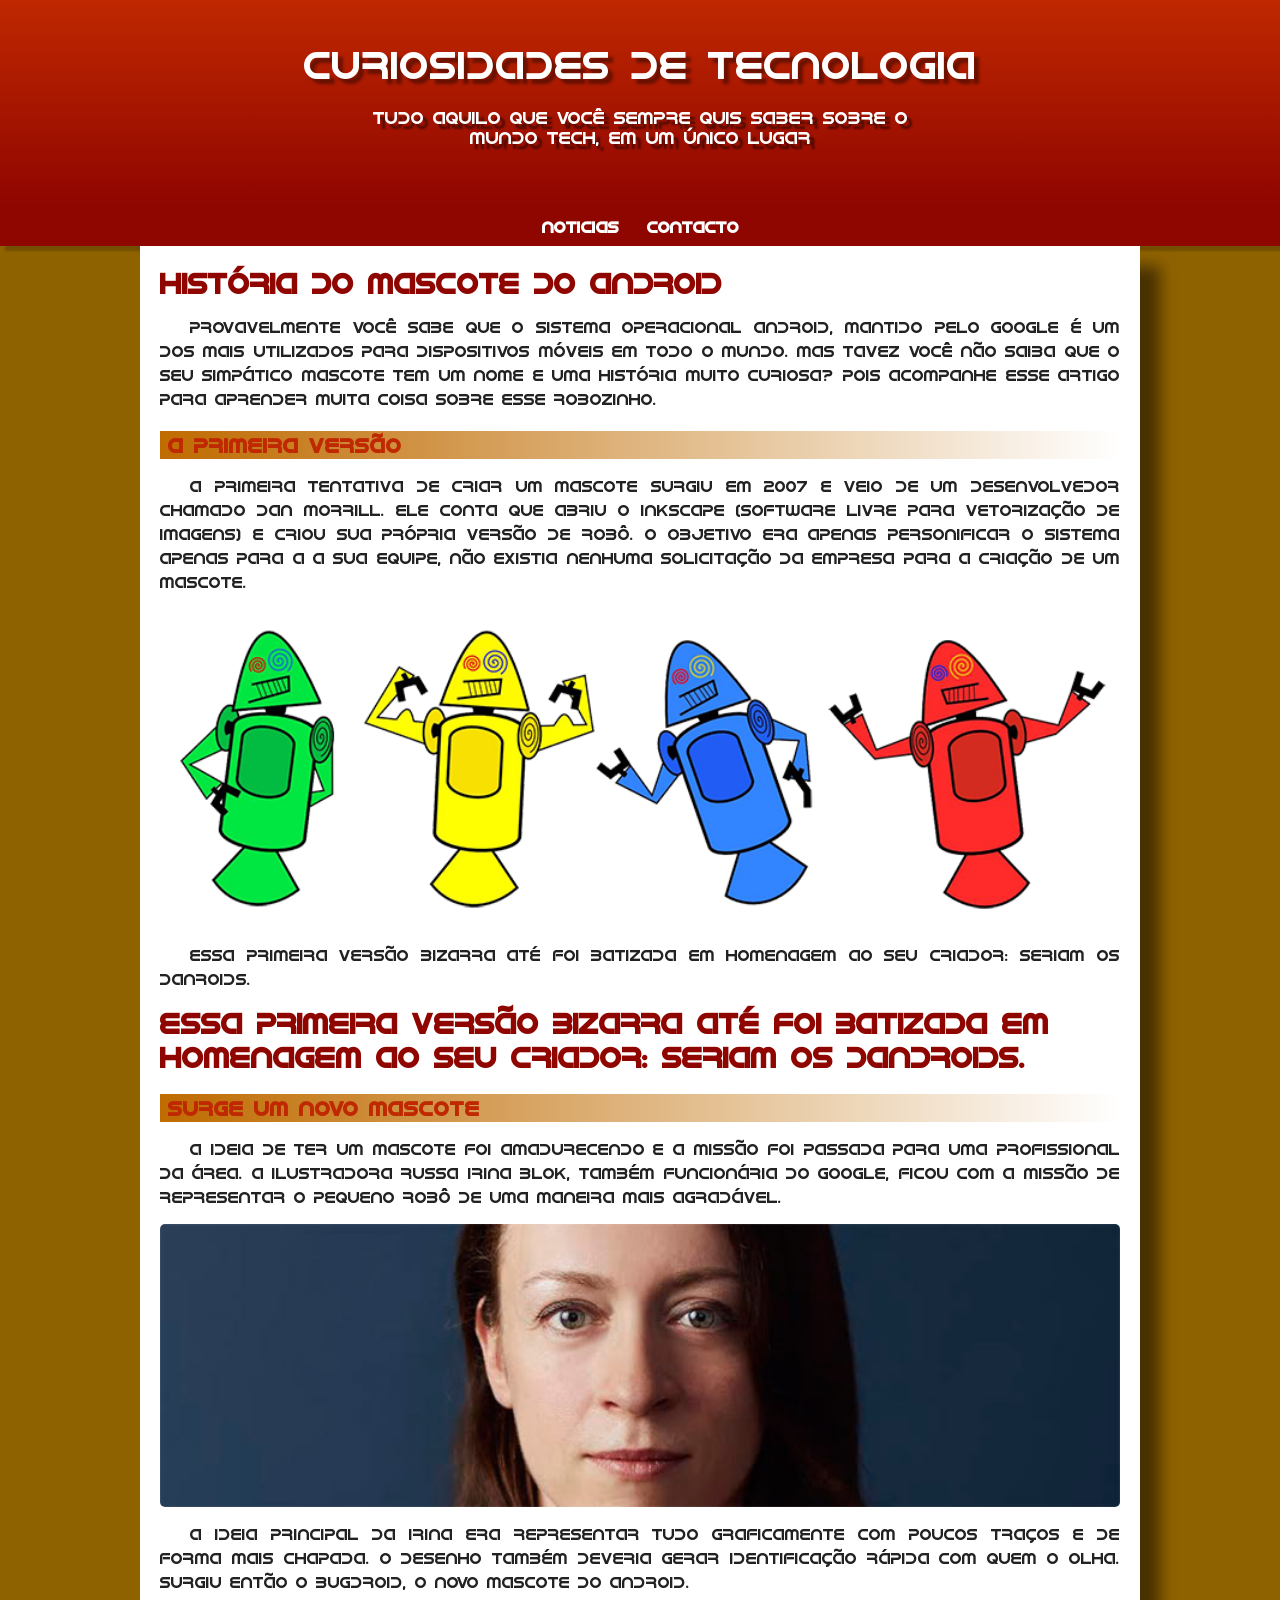
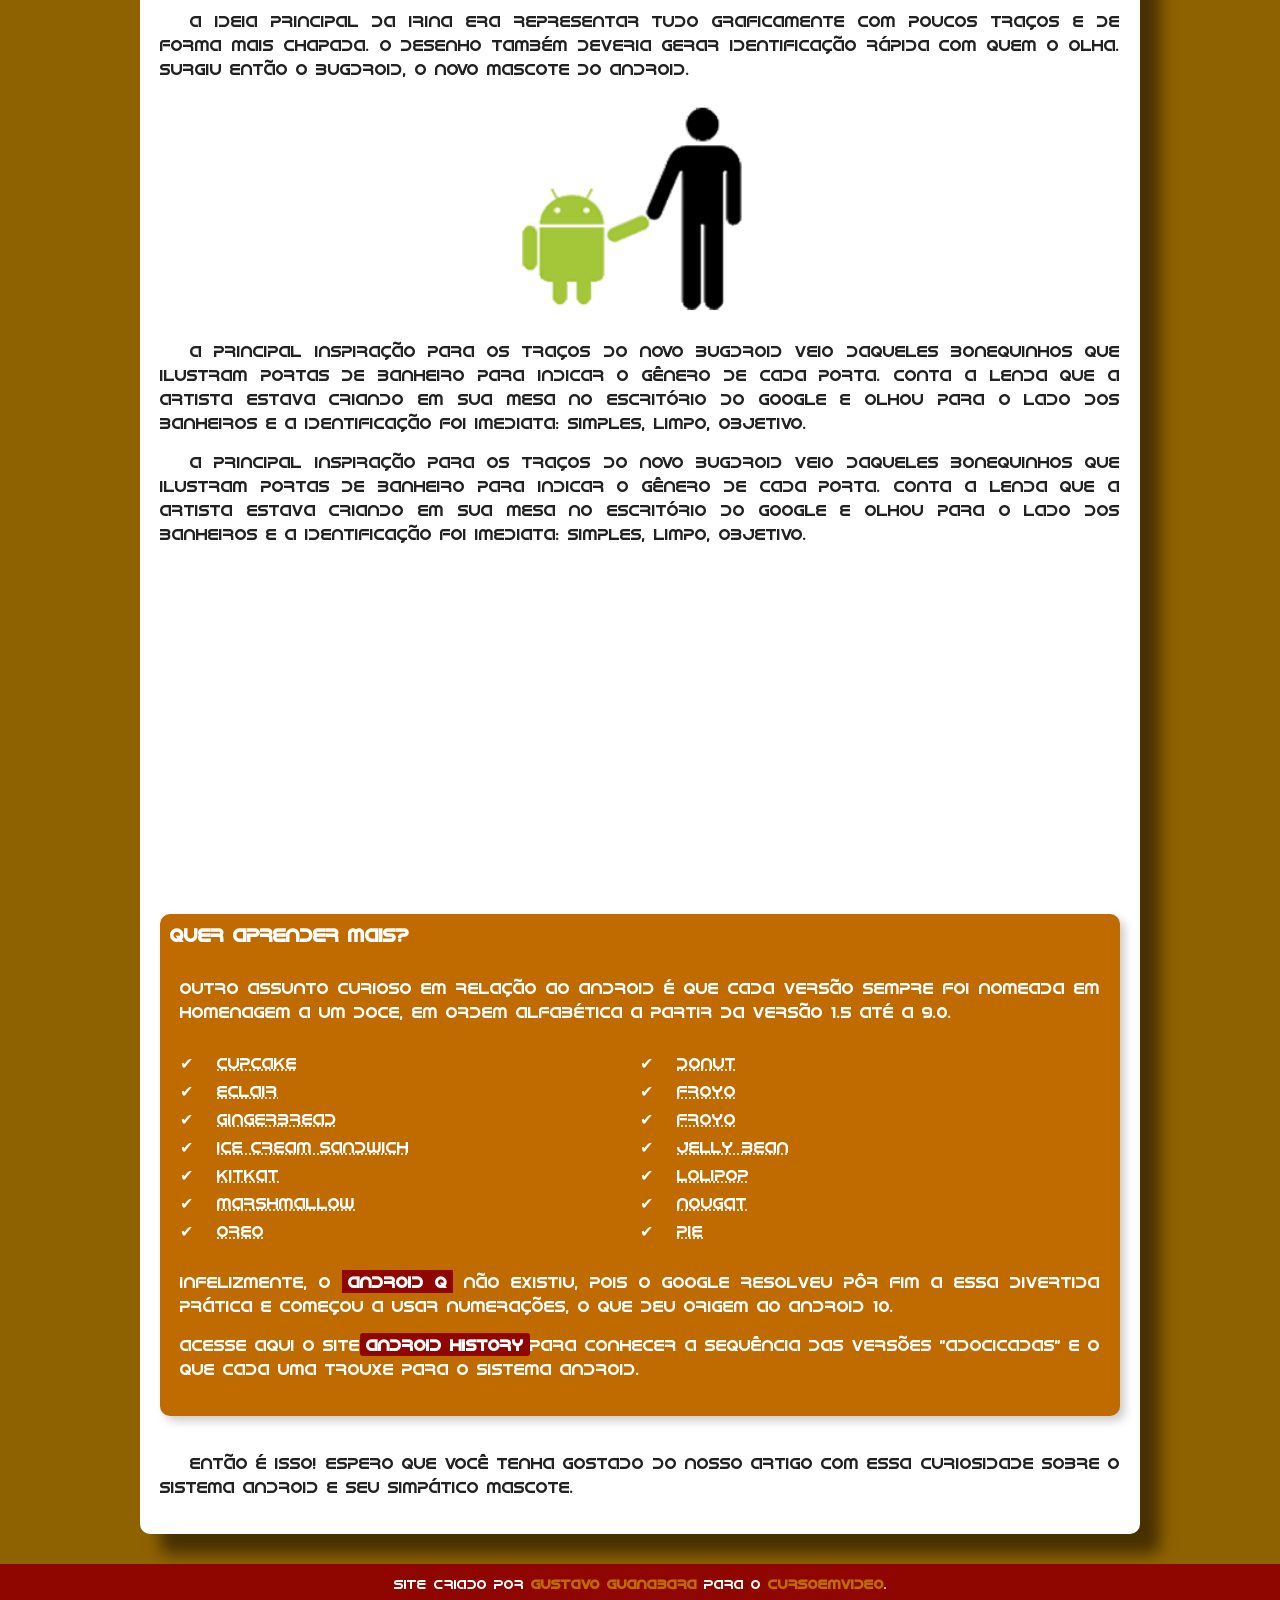
<file: index.html>
<!DOCTYPE html>
<html lang="pt-br">
<head>
    <meta charset="UTF-8">
    <meta name="viewport" content="width=device-width, initial-scale=1.0">
    <title>Como surgiu o mascote do android</title>
    <link rel="stylesheet" href="style.css">
    <link rel="shortcut icon" href="imagens/favicon.ico" type="image/x-icon">
</head>
<body>
<header>
    <h1>Curiosidades de Tecnologia</h1>
    <p>Tudo aquilo que você sempre quis saber sobre o mundo Tech, em um único lugar</p>
</header>
    
    <nav>
        <a href="android02.html">Noticias</a>
        <a href="android04.html">Contacto</a>
    </nav>
    <main>
        <article>
            <h1>História do Mascote do Android</h1>
            <p>Provavelmente você sabe que o sistema operacional Android, mantido pelo Google é um dos mais utilizados para dispositivos móveis em todo o mundo. Mas tavez você não saiba que o seu simpático mascote tem um nome e uma história muito curiosa? Pois acompanhe esse artigo para aprender muita coisa sobre esse robozinho.</p>
            
            <h2>A primeira versão</h2>
            <p>A primeira tentativa de criar um mascote surgiu em 2007 e veio de um desenvolvedor chamado Dan Morrill. Ele conta que abriu o Inkscape (software livre para vetorização de imagens) e criou sua própria versão de robô. O objetivo era apenas personificar o sistema apenas para a a sua equipe, não existia nenhuma solicitação da empresa para a criação de um mascote.</p>
            
            <DIV class="imagem-conteiner">
                <picture>
                    <source media="(max-width: 600px)" srcset="imagens/dan-droids-pq.png">
                    <img src="imagens/dan-droids.png" alt="">
                </picture>
                <p class="legenda">Essa primeira versão bizarra até foi batizada em homenagem ao seu criador: seriam os Danroids.</p>
            </DIV>
            
            <h1>Essa primeira versão bizarra até foi batizada em homenagem ao seu criador: seriam os Dandroids.</h1>
            
            <h2>Surge um novo mascote</h2>
            <p>A ideia de ter um mascote foi amadurecendo e a missão foi passada para uma profissional da área. A ilustradora Russa Irina Blok, também funcionária do Google, ficou com a missão de representar o pequeno robô de uma maneira mais agradável.</p>
            
            <div class="imagem-conteiner">
                <picture>
                   <source media="(max-width: 600px)" srcset="imagens/irina-blok-pq.jpg">
                    <img src="imagens/irina-blok.jpg" alt="">
                </picture>
                 <p class="legenda">A ideia principal da Irina era representar tudo graficamente com poucos traços e de forma mais chapada. O desenho também deveria gerar identificação rápida com quem o olha. Surgiu então o Bugdroid, o novo mascote do Android.</p>
            </div>
            
            <p>A ideia principal da Irina era representar tudo graficamente com poucos traços e de forma mais chapada. O desenho também deveria gerar identificação rápida com quem o olha. Surgiu então o Bugdroid, o novo mascote do Android.</p>
            
            <div class="legenda">
                <img src="imagens/bugdroid.png" class="pequena" alt="Bugdroid">
                <p class="legenda">A principal inspiração para os traços do novo Bugdroid veio daqueles bonequinhos que ilustram portas de banheiro para indicar o gênero de cada porta. Conta a lenda que a artista estava criando em sua mesa no escritório do Google e olhou para o lado dos banheiros e a identificação foi imediata: simples, limpo, objetivo.</p>
            </div>
            
            <p>A principal inspiração para os traços do novo Bugdroid veio daqueles bonequinhos que ilustram portas de banheiro para indicar o gênero de cada porta. Conta a lenda que a artista estava criando em sua mesa no escritório do Google e olhou para o lado dos banheiros e a identificação foi imediata: simples, limpo, objetivo.</p>
            
            <div class="video-container">
               <iframe width="560" height="315" src="https://www.youtube-nocookie.com/embed/I_vi2q6sC1k?si=3owwXX9X7uKaVJ8x&amp;start=1146" title="YouTube video player" frameborder="0" allow="accelerometer; autoplay; clipboard-write; encrypted-media; gyroscope; picture-in-picture; web-share" referrerpolicy="strict-origin-when-cross-origin" allowfullscreen></iframe>
            </div>
            
            <aside>
                 <h3>Quer aprender mais?</h3>
            <p>Outro assunto curioso em relação ao Android é que cada versão sempre foi nomeada em homenagem a um doce, em ordem alfabética a partir da versão 1.5 até a 9.0.</p>
                <ul>
                      <li>
                        <abbr title="Bolo de Copo">CupCake</abbr>
                    </li>
                    <li>
                        <abbr title="Rosquinha">Donut</abbr>
                    </li>  
                    <li>
                        <abbr title="Bomba">Eclair</abbr>
                    </li>
                    <li>
                        <abbr title="Iogurte Congelado">Froyo</abbr>
                    </li>
                    <li>
                        <abbr title="Biscoito de gengibre">Gingerbread</abbr>
                    </li>
                    <li>
                        <abbr title="Favo de mel">Froyo</abbr>
                    </li>
                     <li>
                        <abbr title="Sanduíche de sorvete">Ice Cream Sandwich</abbr>
                    </li>
                    <li>
                        <abbr title="Jujuba">Jelly Bean</abbr>
                    </li>
                    <li>
                        <abbr title="KitKat">KitKat</abbr>
                    </li>
                     <li>
                        <abbr title="Pirulito">Lolipop</abbr>
                    </li>
                    <li>
                        <abbr title="Marshmallow">Marshmallow</abbr>
                    </li>
                    <li>
                        <abbr title="Torrone">Nougat</abbr>
                    </li>
                    <li>
                        <abbr title="Oreo">Oreo</abbr>
                    </li>
                    <li>
                        <abbr title="Torta">Pie</abbr>
                    </li>
                </ul>
                
                <p>Infelizmente, o <strong>Android Q</strong> não existiu, pois o Google resolveu pôr fim a essa divertida prática e começou a usar numerações, o que deu origem ao Android 10.</p>
                
                <p>Acesse aqui o site<a href="https://android.com" target="_blank">Android History</a>para conhecer a sequência das versões "adocicadas" e o que cada uma trouxe para o sistema Android.</p>
            </aside>
            
            <p>Então é isso! Espero que você tenha gostado do nosso artigo com essa curiosidade sobre o sistema Android e seu simpático mascote.</p>
        </article>
    </main>
    <footer>
        <p>Site criado por <a href="https://gustavoguanabara.github.io/">Gustavo Guanabara</a> para o <a href="https://www.youtube.com/@cursoemvideo">CursoemVideo</a>.</p>
    </footer>
</body>
</html>
</file>
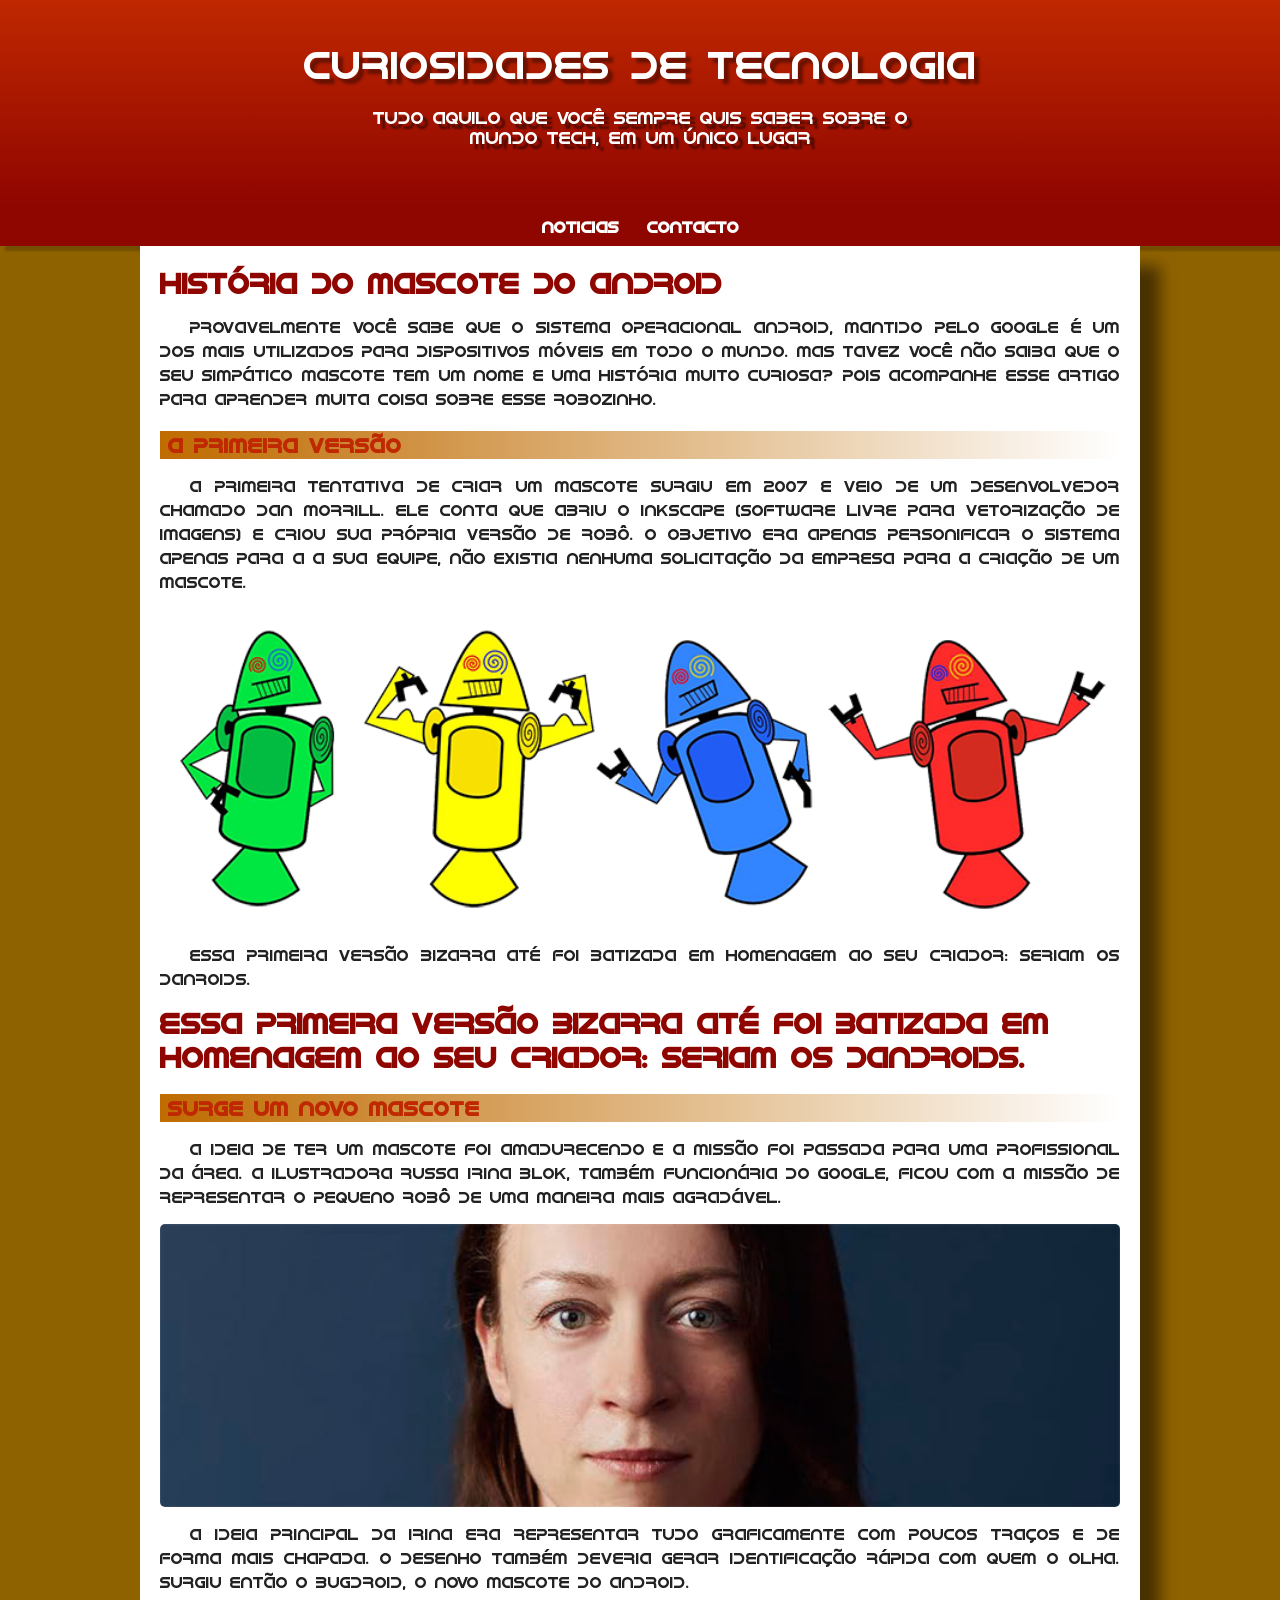
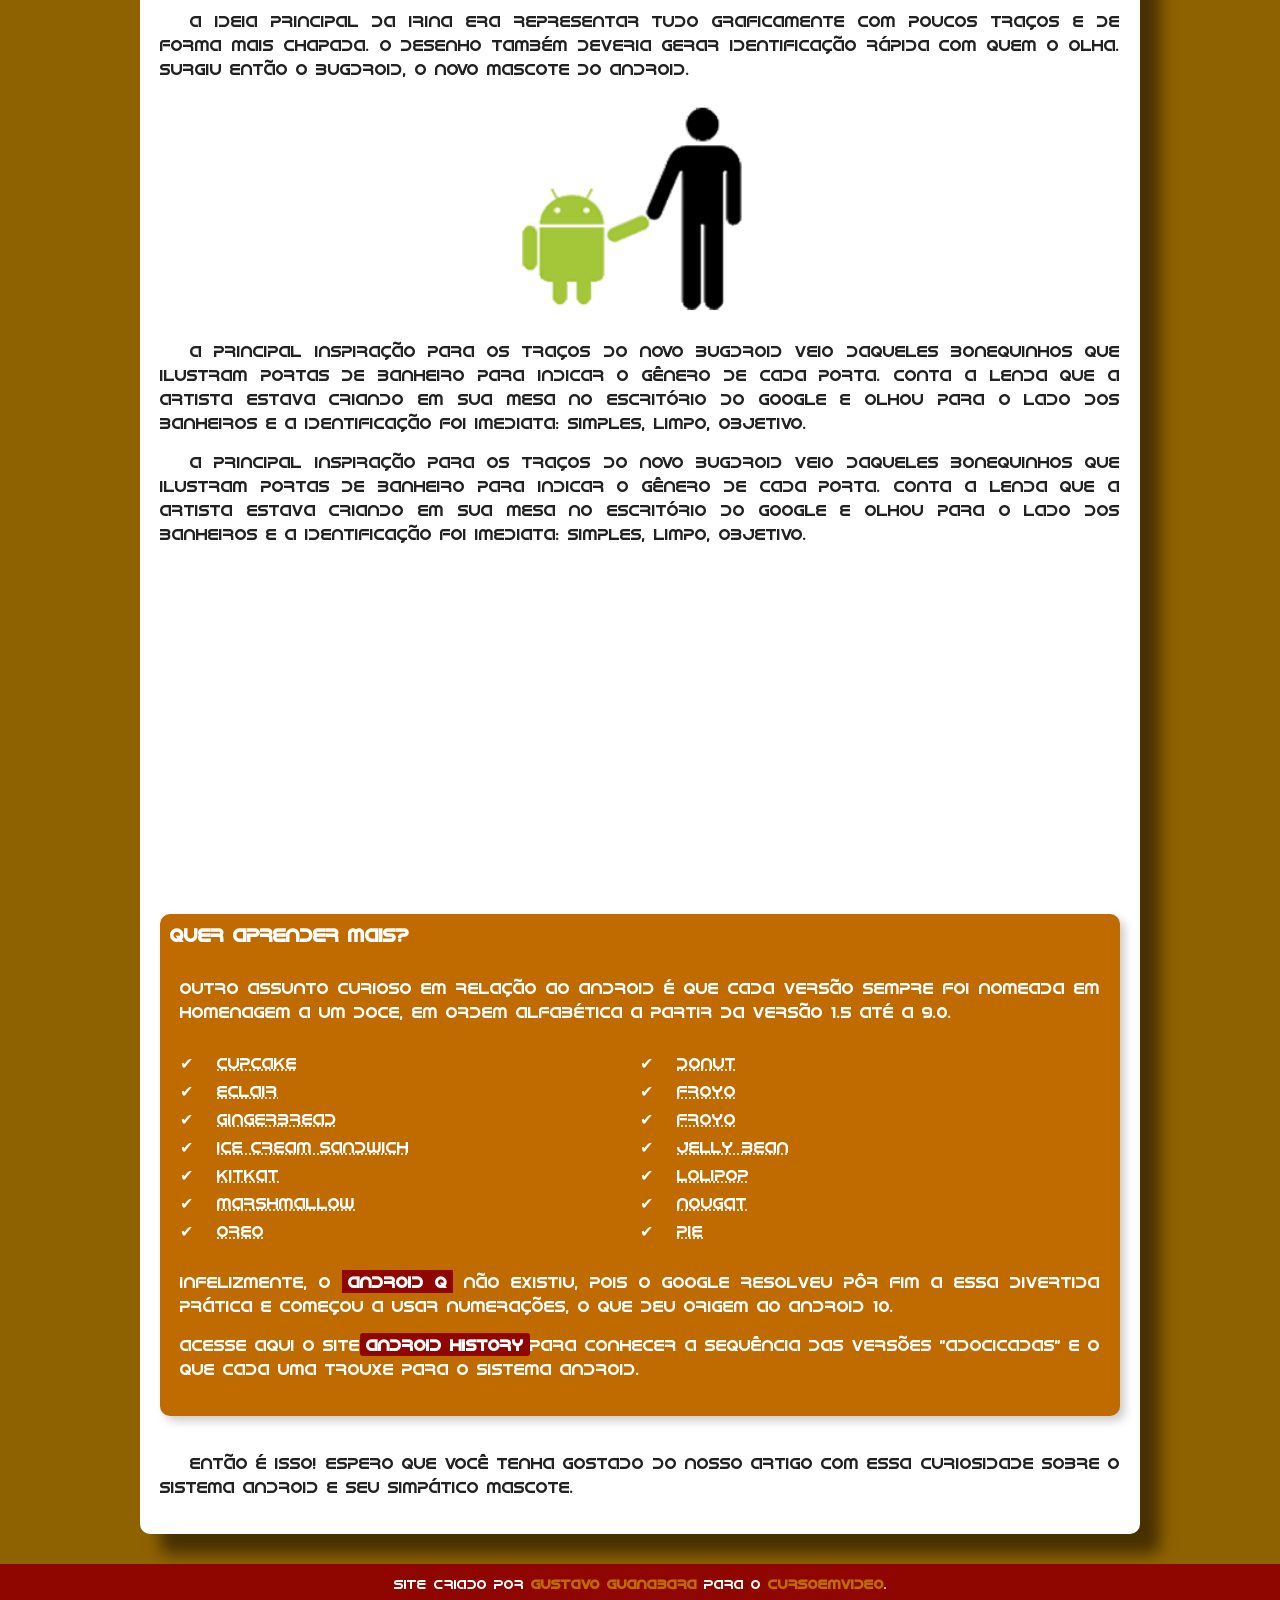
<file: index.html.html>
<!DOCTYPE html>
<html lang="pt-br">
<head>
    <meta charset="UTF-8">
    <meta name="viewport" content="width=device-width, initial-scale=1.0">
    <title>Como surgiu o mascote do android</title>
    <link rel="stylesheet" href="style.css">
    <link rel="shortcut icon" href="imagens/favicon.ico" type="image/x-icon">
</head>
<body>
<header>
    <h1>Curiosidades de Tecnologia</h1>
    <p>Tudo aquilo que você sempre quis saber sobre o mundo Tech, em um único lugar</p>
</header>
    
    <nav>
        <a href="android02.html">Noticias</a>
        <a href="android04.html">Contacto</a>
    </nav>
    <main>
        <article>
            <h1>História do Mascote do Android</h1>
            <p>Provavelmente você sabe que o sistema operacional Android, mantido pelo Google é um dos mais utilizados para dispositivos móveis em todo o mundo. Mas tavez você não saiba que o seu simpático mascote tem um nome e uma história muito curiosa? Pois acompanhe esse artigo para aprender muita coisa sobre esse robozinho.</p>
            
            <h2>A primeira versão</h2>
            <p>A primeira tentativa de criar um mascote surgiu em 2007 e veio de um desenvolvedor chamado Dan Morrill. Ele conta que abriu o Inkscape (software livre para vetorização de imagens) e criou sua própria versão de robô. O objetivo era apenas personificar o sistema apenas para a a sua equipe, não existia nenhuma solicitação da empresa para a criação de um mascote.</p>
            
            <DIV class="imagem-conteiner">
                <picture>
                    <source media="(max-width: 600px)" srcset="imagens/dan-droids-pq.png">
                    <img src="imagens/dan-droids.png" alt="">
                </picture>
                <p class="legenda">Essa primeira versão bizarra até foi batizada em homenagem ao seu criador: seriam os Danroids.</p>
            </DIV>
            
            <h1>Essa primeira versão bizarra até foi batizada em homenagem ao seu criador: seriam os Dandroids.</h1>
            
            <h2>Surge um novo mascote</h2>
            <p>A ideia de ter um mascote foi amadurecendo e a missão foi passada para uma profissional da área. A ilustradora Russa Irina Blok, também funcionária do Google, ficou com a missão de representar o pequeno robô de uma maneira mais agradável.</p>
            
            <div class="imagem-conteiner">
                <picture>
                   <source media="(max-width: 600px)" srcset="imagens/irina-blok-pq.jpg">
                    <img src="imagens/irina-blok.jpg" alt="">
                </picture>
                 <p class="legenda">A ideia principal da Irina era representar tudo graficamente com poucos traços e de forma mais chapada. O desenho também deveria gerar identificação rápida com quem o olha. Surgiu então o Bugdroid, o novo mascote do Android.</p>
            </div>
            
            <p>A ideia principal da Irina era representar tudo graficamente com poucos traços e de forma mais chapada. O desenho também deveria gerar identificação rápida com quem o olha. Surgiu então o Bugdroid, o novo mascote do Android.</p>
            
            <div class="legenda">
                <img src="imagens/bugdroid.png" class="pequena" alt="Bugdroid">
                <p class="legenda">A principal inspiração para os traços do novo Bugdroid veio daqueles bonequinhos que ilustram portas de banheiro para indicar o gênero de cada porta. Conta a lenda que a artista estava criando em sua mesa no escritório do Google e olhou para o lado dos banheiros e a identificação foi imediata: simples, limpo, objetivo.</p>
            </div>
            
            <p>A principal inspiração para os traços do novo Bugdroid veio daqueles bonequinhos que ilustram portas de banheiro para indicar o gênero de cada porta. Conta a lenda que a artista estava criando em sua mesa no escritório do Google e olhou para o lado dos banheiros e a identificação foi imediata: simples, limpo, objetivo.</p>
            
            <div class="video-container">
               <iframe width="560" height="315" src="https://www.youtube-nocookie.com/embed/I_vi2q6sC1k?si=3owwXX9X7uKaVJ8x&amp;start=1146" title="YouTube video player" frameborder="0" allow="accelerometer; autoplay; clipboard-write; encrypted-media; gyroscope; picture-in-picture; web-share" referrerpolicy="strict-origin-when-cross-origin" allowfullscreen></iframe>
            </div>
            
            <aside>
                 <h3>Quer aprender mais?</h3>
            <p>Outro assunto curioso em relação ao Android é que cada versão sempre foi nomeada em homenagem a um doce, em ordem alfabética a partir da versão 1.5 até a 9.0.</p>
                <ul>
                      <li>
                        <abbr title="Bolo de Copo">CupCake</abbr>
                    </li>
                    <li>
                        <abbr title="Rosquinha">Donut</abbr>
                    </li>  
                    <li>
                        <abbr title="Bomba">Eclair</abbr>
                    </li>
                    <li>
                        <abbr title="Iogurte Congelado">Froyo</abbr>
                    </li>
                    <li>
                        <abbr title="Biscoito de gengibre">Gingerbread</abbr>
                    </li>
                    <li>
                        <abbr title="Favo de mel">Froyo</abbr>
                    </li>
                     <li>
                        <abbr title="Sanduíche de sorvete">Ice Cream Sandwich</abbr>
                    </li>
                    <li>
                        <abbr title="Jujuba">Jelly Bean</abbr>
                    </li>
                    <li>
                        <abbr title="KitKat">KitKat</abbr>
                    </li>
                     <li>
                        <abbr title="Pirulito">Lolipop</abbr>
                    </li>
                    <li>
                        <abbr title="Marshmallow">Marshmallow</abbr>
                    </li>
                    <li>
                        <abbr title="Torrone">Nougat</abbr>
                    </li>
                    <li>
                        <abbr title="Oreo">Oreo</abbr>
                    </li>
                    <li>
                        <abbr title="Torta">Pie</abbr>
                    </li>
                </ul>
                
                <p>Infelizmente, o <strong>Android Q</strong> não existiu, pois o Google resolveu pôr fim a essa divertida prática e começou a usar numerações, o que deu origem ao Android 10.</p>
                
                <p>Acesse aqui o site<a href="https://android.com" target="_blank">Android History</a>para conhecer a sequência das versões "adocicadas" e o que cada uma trouxe para o sistema Android.</p>
            </aside>
            
            <p>Então é isso! Espero que você tenha gostado do nosso artigo com essa curiosidade sobre o sistema Android e seu simpático mascote.</p>
        </article>
    </main>
    <footer>
        <p>Site criado por <a href="https://gustavoguanabara.github.io/">Gustavo Guanabara</a> para o <a href="https://www.youtube.com/@cursoemvideo">CursoemVideo</a>.</p>
    </footer>
</body>
</html>
</file>
<file: style.css>
@charset "UTF-8";

@font-face {
    font-family: 'iDroid';
    src: url('fontes/idroid.otf') format('opentype');
    font-weight: normal;
    font-style: normal;
}

* {
  margin: 0px;
  padding: 0px;
  box-sizing: border-box;  
}
body {
    background-color: #8F6200; 
    font-family: 'iDroid', sans-serif;
}

header {
    background-image: linear-gradient(to bottom, #BF2800, #8F0500);
    color: white;
    text-align: center;
    padding-top: 40px;
    padding-bottom: 30px;
}

header > h1 {
    font-family: iDroid, sans-serif;
    font-size: 2.5em;
    font-weight: normal;
    margin-bottom: 20px;
    text-shadow: 5px 5px 3px rgba(0, 0, 0, 0.4);
}

header > p {
    font-size: 1.1em;
    color: white;
    max-width: 600px;
    padding-right: 10px;
    padding-left: 10px;
    padding-bottom: 30px;
    margin: auto;
    text-shadow: 5px 5px 2px rgba(0, 0, 0, 0.5);
}

nav {
    background-color: #8F0500;
    padding: 10px 30px;
    box-shadow: 5px 5px 2px rgba(0, 0, 0, 0.2);
    text-align: center;
}

nav > a {
    color: white;
    padding: 10px;
    text-decoration: none;
    font-weight: bold;
    border-radius: 5px;
    transition-duration: .3s;
}

nav > a:hover {
    background-color: #BF4A00;
    color: white;
}

main {
    min-width: 300px;
    max-width: 1000px;
    margin: auto;
    margin-bottom: 30px;
    padding: 20px;
    background-color: white;
    box-shadow: 20px 20px 15px rgba(0, 0, 0, 0.5);
    border-bottom-left-radius: 10px;
    border-bottom-right-radius: 10px;
}

main img {
    width: 100%;
}

main img.pequena {
    max-width: 350px;
    display: block;
    margin: auto;
}

aside strong {
    color: white;
    font-weight: bold;
    background-color: #8F0500;
    padding: 2px 6px;

}

article > h1 {
    font-family: 'iDroid';
    font-size: 1.8em;
    color: #8F0500;
    margin-bottom: 15px;
}

article > h2 {
    font-family: 'iDroid';
    font-size: 1.3em;
    color: #BF2800;
    background-image: linear-gradient(to right, #BF6B00, transparent);
    text-indent: 8px;
    padding: 2px 0px;
    margin-top: 20px;
}

article p {
    margin: 15px 0px;
    text-align: justify;
    line-height: 1.5em;
    text-indent: 30px;
    color: #222222
}

article a {
    text-decoration: none;
    font-weight: bold;
    color: white;
    background-color: #BF4A00;
    padding: 2px 6px;
    border-radius: 3px;
}

article a:hover {
    text-decoration: underline;
    background-color: #8F0500;
}

article img {
    width: 100%;
    display: block;
    border-radius: 5px;
}

div video {
    background-color: #8F0500;
    margin: 20px -20px 30px -20px;
    padding: 20px;
    position: relative;
    padding-bottom: 56.5%;
}

div.video > iframe {
    margin: auto;
    position: absolute;
    top: 5%;
    left: 5%;
    width: 90%;
    height: 90%;
}

aside {
    background-color: #BF6B00;
    padding: 20px;
    border-radius: 10px;
    box-shadow: 5px 5px 10px rgba(0, 0, 0, 0.2);
    margin: 35px 0px;
}

aside h3 {
    background-color: var(--cor4);
    color: white;
    padding: 10px;
    margin: -20px -20px 20px -20px;
    border-top-left-radius: 10px;
    border-top-right-radius: 10px;
}


aside > p {
    color: white;
    text-indent: 0px;
}

aside > ul {
    list-style-type: none;
    padding: 10px 0px;
}

@media (min-width: 650px) {
    aside > ul {
        display: grid;
        grid-template-columns: 1fr 1fr;
    } 
}

aside > ul > li {
    color: white;
    padding: 4px 0px;
}

aside > ul > li::before {
    content: '\2714\00A0\00A0';
}

aside a {
    background-color: #8F0500;
    color: white;
}

aside a:hover {
    background-color: white;
    color: #8F0500;
}

footer {
    background-color: #8F0500;
    color: white;
    text-align: center;
    font-size: 0.85em;
    padding: 12px;
    margin-top: 20px;
}

footer a {
    color: #BF6B00;
    font-weight: bold;
    text-decoration: none;
}

footer a:hover {
    text-decoration: underline;
    color: white;
}
</file>
